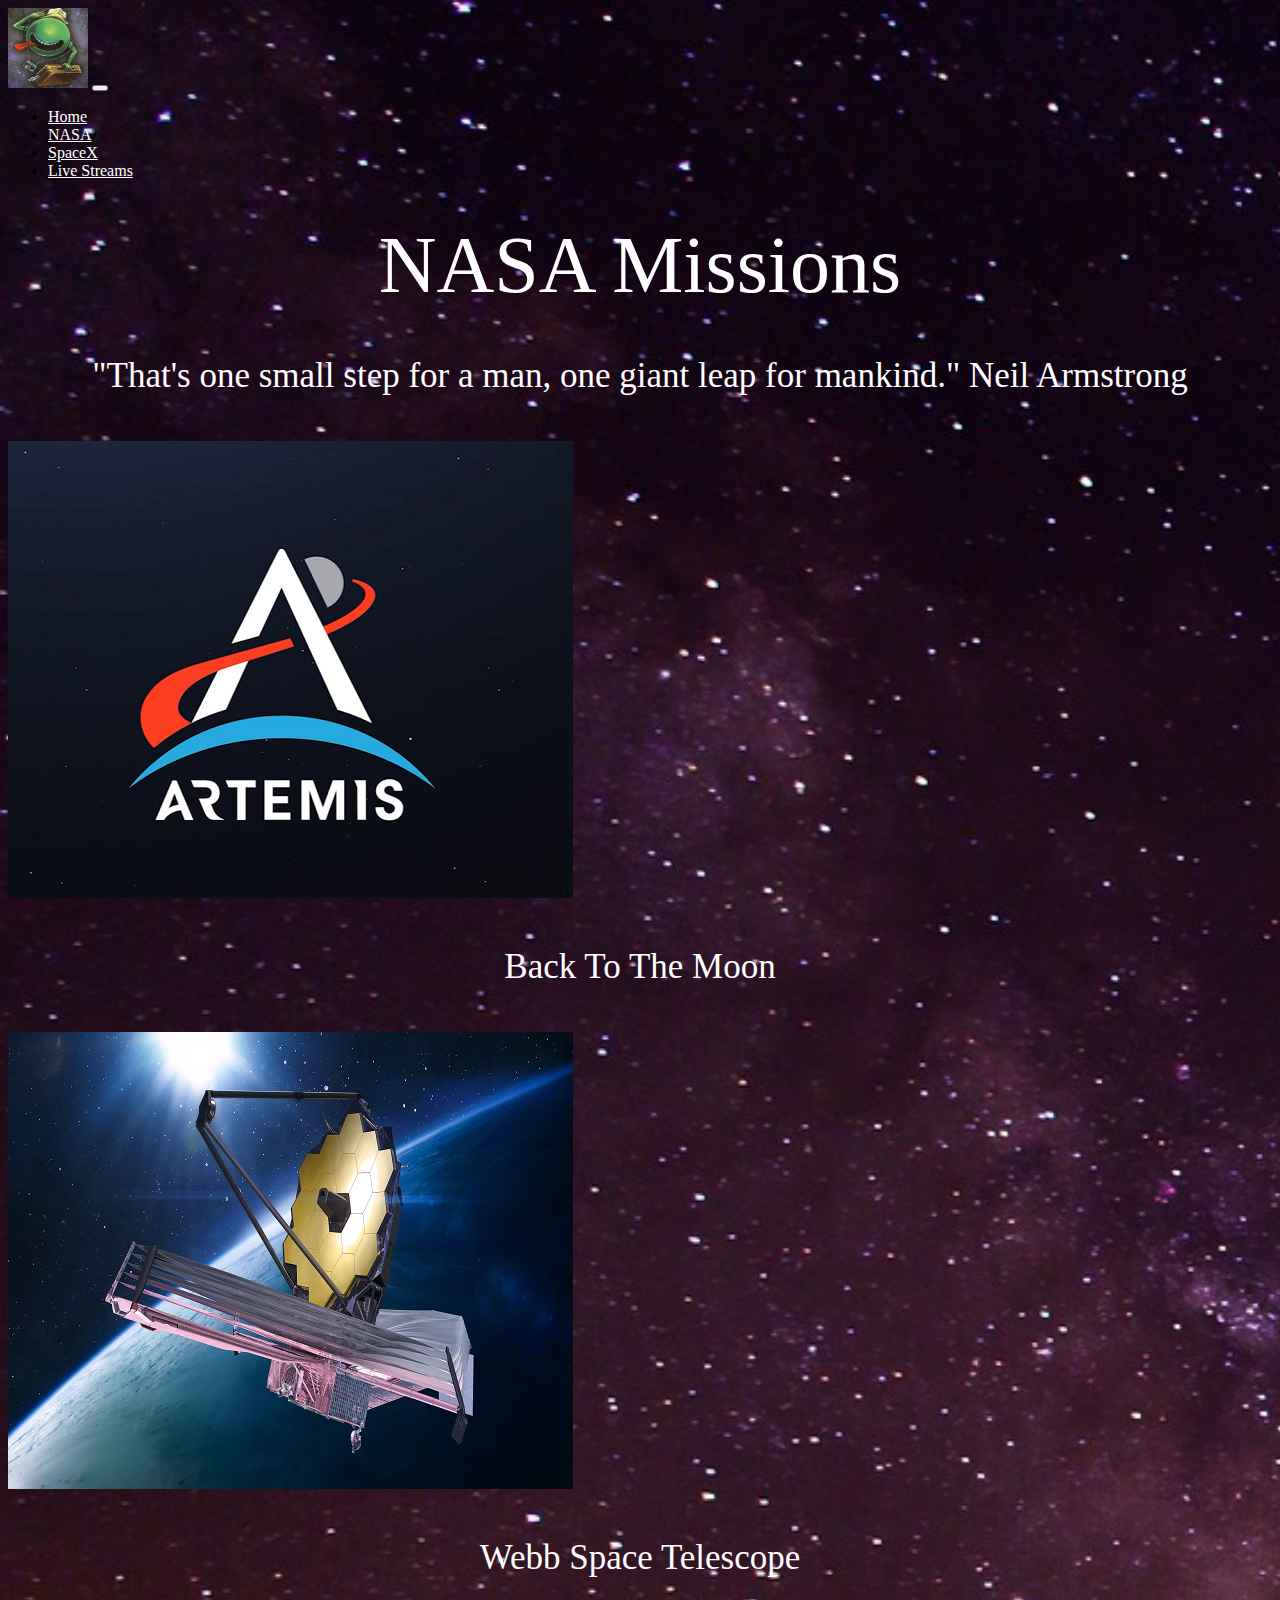
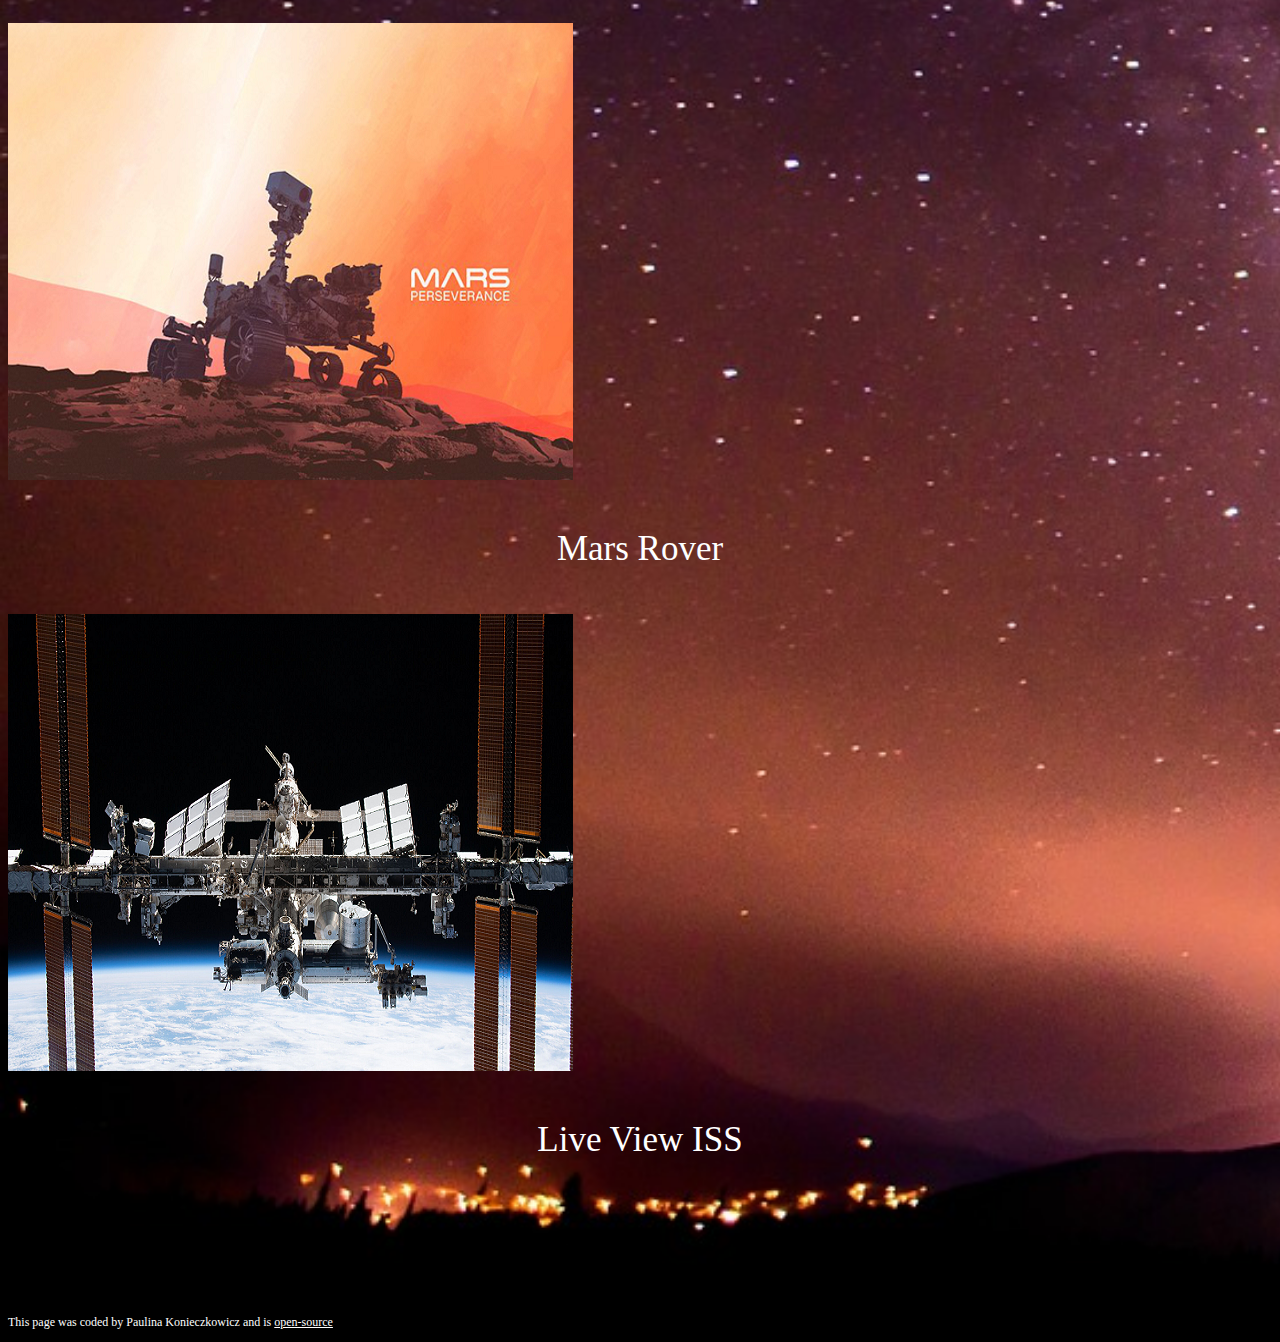
<file: nasa.html>
<!DOCTYPE html>
<html lang="en">
  <head>
    <meta charset="UTF-8" />
    <meta http-equiv="X-UA-Compatible" content="IE=edge" />
    <link
      href="https://cdn.jsdelivr.net/npm/bootstrap@5.2.2/dist/css/bootstrap.min.css"
      rel="stylesheet"
      integrity="sha384-Zenh87qX5JnK2Jl0vWa8Ck2rdkQ2Bzep5IDxbcnCeuOxjzrPF/et3URy9Bv1WTRi"
      crossorigin="anonymous"
    />
    <script
      src="https://cdn.jsdelivr.net/npm/bootstrap@5.2.2/dist/js/bootstrap.bundle.min.js"
      integrity="sha384-OERcA2EqjJCMA+/3y+gxIOqMEjwtxJY7qPCqsdltbNJuaOe923+mo//f6V8Qbsw3"
      crossorigin="anonymous"
    ></script>
    <link rel="preconnect" href="https://fonts.googleapis.com" />
    <link rel="preconnect" href="https://fonts.gstatic.com" crossorigin />
    <link
      href="https://fonts.googleapis.com/css2?family=Dosis:wght@600;700&display=swap"
      rel="stylesheet"
    />
    <meta name="viewport" content="width=device-width, initial-scale=1.0" />
    <link rel="stylesheet" href="style/galaxy.css" />
    <title>Document</title>
  </head>
  <body>
    <nav class="navbar navbar-dark navbar-expand-lg bg-premium">
      <div class="container-fluid">
        <a class="navbar-brand" href="/"
          ><img
            src="images/alien.png"
            width="80"
            height="80"
            title="Go to home page"
        /></a>
        <button
          class="navbar-toggler"
          type="button"
          data-bs-toggle="collapse"
          data-bs-target="#navbarNav"
          aria-controls="navbarNav"
          aria-expanded="false"
          aria-label="Toggle navigation"
        >
          <span class="navbar-toggler-icon"></span>
        </button>
        <div class="collapse navbar-collapse" id="navbarNav">
          <ul class="navbar-nav">
            <li class="nav-item">
              <a class="nav-link active" aria-current="page" href="/">Home</a>
            </li>
            <li class="nav-item">
              <a class="nav-link" href="/nasa.html">NASA</a>
            </li>
            <li class="nav-item">
              <a class="nav-link" href="https://www.spacex.com/" target="_blank"
                >SpaceX</a
              >
            </li>
            <li class="nav-item">
              <a class="nav-link" href="/stream.html">Live Streams</a>
            </li>
          </ul>
        </div>
      </div>
    </nav>
    <h1>NASA Missions</h1>
    <h2>
      "That's one small step for a man, one giant leap for mankind." Neil
      Armstrong
    </h2>
    <div class="container">
      <div class="row">
        <div class="col-md-4">
          <a href="https://www.nasa.gov/specials/artemis-i/" target="_blank"
            ><img
              src="images/artemis.png"
              class="img-fluid mt-4"
              title="Click me"
          /></a>
          <h3>Back To The Moon</h3>
        </div>
        <div class="col-md-4">
          <a href="https://webbtelescope.org/" target="_blank"
            ><img src="images/webb.png" class="img-fluid mt-4" title="Click me"
          /></a>
          <h3>Webb Space Telescope</h3>
        </div>
        <div class="col-md-4">
          <a href="https://mars.nasa.gov/mars2020/" target="_blank"
            ><img src="images/mars.png" class="img-fluid mt-4" title="Click me"
          /></a>
          <h3>Mars Rover</h3>
        </div>
        <div class="col-md-4">
          <a href="https://www.youtube.com/watch?v=86YLFOog4GM" target="_blank"
            ><img src="images/iss.png" class="img-fluid mt-4" title="Click me"
          /></a>
          <h3>Live View ISS</h3>
        </div>
      </div>
    </div>
    <footer>
      <div class="git text-center mt-5">
        <p>
          This page was coded by Paulina Konieczkowicz and is
          <a
            href="https://github.com/covicz/Space.git"
            target="_blank"
            title="GitHub"
            >open-source</a
          >
        </p>
      </div>
    </footer>
  </body>
</html>
</file>
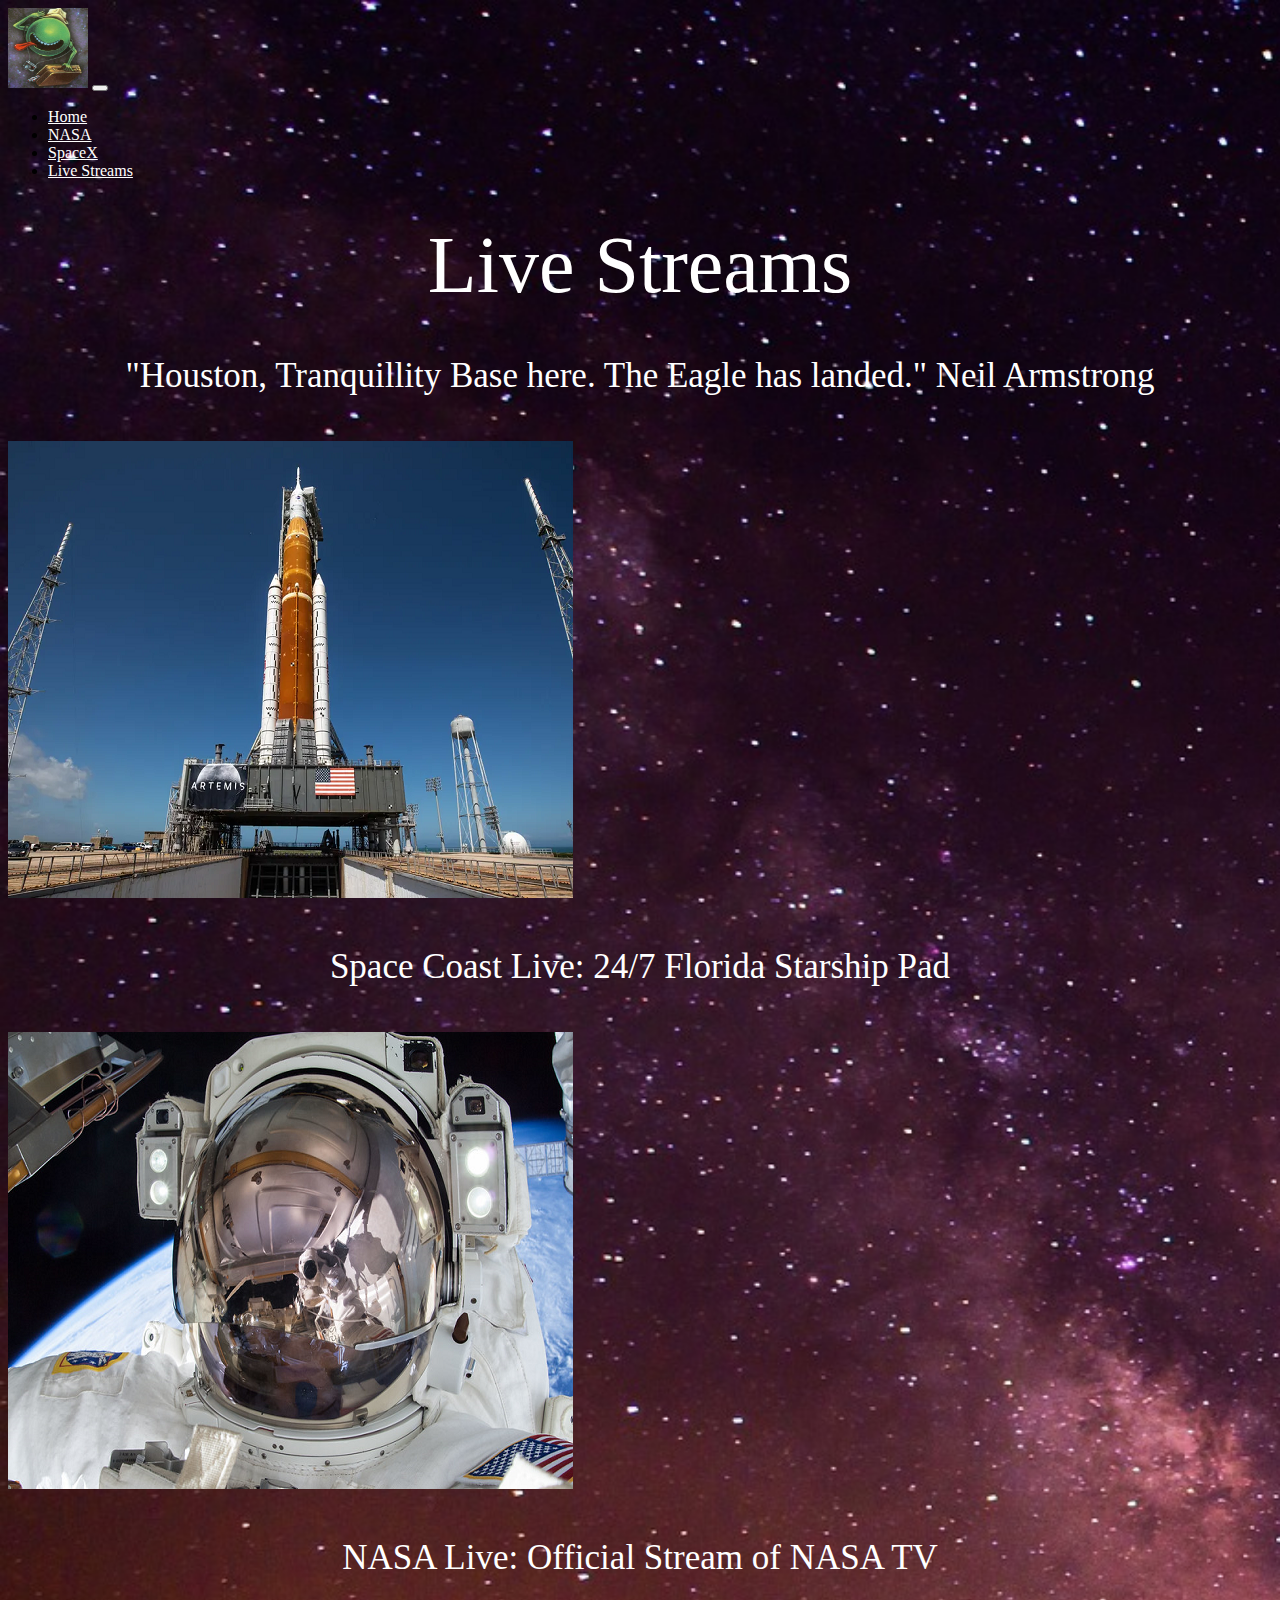
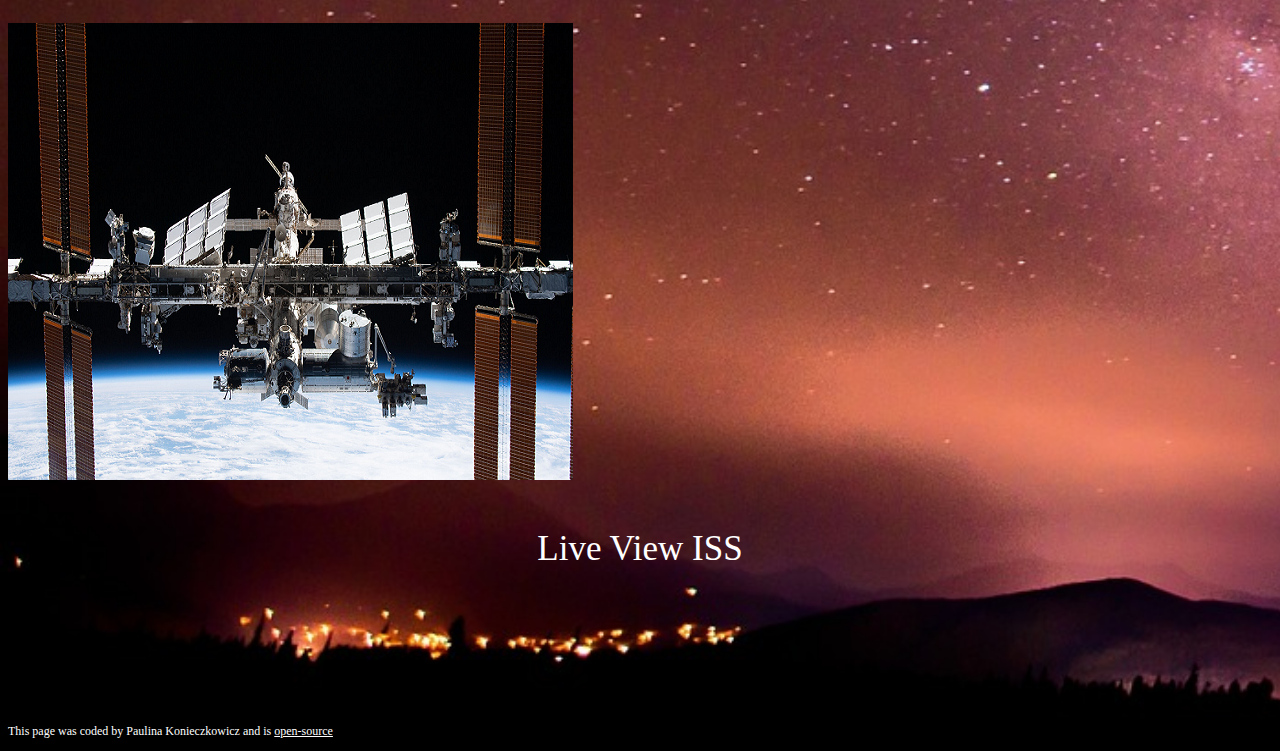
<file: stream.html>
<!DOCTYPE html>
<html lang="en">
  <head>
    <meta charset="UTF-8" />
    <meta http-equiv="X-UA-Compatible" content="IE=edge" />
    <link
      href="https://cdn.jsdelivr.net/npm/bootstrap@5.2.2/dist/css/bootstrap.min.css"
      rel="stylesheet"
      integrity="sha384-Zenh87qX5JnK2Jl0vWa8Ck2rdkQ2Bzep5IDxbcnCeuOxjzrPF/et3URy9Bv1WTRi"
      crossorigin="anonymous"
    />
    <script
      src="https://cdn.jsdelivr.net/npm/bootstrap@5.2.2/dist/js/bootstrap.bundle.min.js"
      integrity="sha384-OERcA2EqjJCMA+/3y+gxIOqMEjwtxJY7qPCqsdltbNJuaOe923+mo//f6V8Qbsw3"
      crossorigin="anonymous"
    ></script>
    <link rel="preconnect" href="https://fonts.googleapis.com" />
    <link rel="preconnect" href="https://fonts.gstatic.com" crossorigin />
    <link
      href="https://fonts.googleapis.com/css2?family=Dosis:wght@600;700&display=swap"
      rel="stylesheet"
    />
    <meta name="viewport" content="width=device-width, initial-scale=1.0" />
    <link rel="stylesheet" href="style/galaxy.css" />
    <title>Document</title>
  </head>
  <body>
    <nav class="navbar navbar-dark navbar-expand-lg bg-premium">
      <div class="container-fluid">
        <a class="navbar-brand" href="/"
          ><img
            src="images/alien.png"
            width="80"
            height="80"
            title="Go to home page"
        /></a>
        <button
          class="navbar-toggler"
          type="button"
          data-bs-toggle="collapse"
          data-bs-target="#navbarNav"
          aria-controls="navbarNav"
          aria-expanded="false"
          aria-label="Toggle navigation"
        >
          <span class="navbar-toggler-icon"></span>
        </button>
        <div class="collapse navbar-collapse" id="navbarNav">
          <ul class="navbar-nav">
            <li class="nav-item">
              <a class="nav-link active" aria-current="page" href="/">Home</a>
            </li>
            <li class="nav-item">
              <a class="nav-link" href="/nasa.html">NASA</a>
            </li>
            <li class="nav-item">
              <a class="nav-link" href="https://www.spacex.com/" target="_blank"
                >SpaceX</a
              >
            </li>
            <li class="nav-item">
              <a class="nav-link" href="/stream.html">Live Streams</a>
            </li>
          </ul>
        </div>
      </div>
    </nav>
    <h1>Live Streams</h1>
    <h2>
      "Houston, Tranquillity Base here. The Eagle has landed." Neil Armstrong
    </h2>
    <div class="container">
      <div class="row">
        <div class="col-md-4">
          <a href="https://www.youtube.com/watch?v=gnt2wZBg89g" target="_blank"
            ><img
              src="images/rocket.png"
              class="img-fluid mt-4"
              title="Click me"
          /></a>
          <h3>
            Space Coast Live: 24/7 Florida Starship Pad 
          </h3>
        </div>

        <div class="col-md-4">
          <a href="https://www.youtube.com/watch?v=21X5lGlDOfg" target="_blank"
            ><img
              src="images/nasatv.png"
              class="img-fluid mt-4"
              title="Click me"
          /></a>
          <h3>NASA Live: Official Stream of NASA TV</h3>
        </div>
        <div class="col-md-4">
          <a href="https://www.youtube.com/watch?v=86YLFOog4GM" target="_blank"
            ><img src="images/iss.png" class="img-fluid mt-4" title="Click me"
          /></a>
          <h3>Live View ISS</h3>
        </div>
      </div>
    </div>
    <footer>
      <div class="git text-center mt-5">
        <p>
          This page was coded by Paulina Konieczkowicz and is
          <a
            href="https://github.com/covicz/Space.git"
            target="_blank"
            title="GitHub"
            >open-source</a
          >
        </p>
      </div>
    </footer>
  </body>
</html>
</file>
<file: style/galaxy.css>
:root{--main-font-family:'Dosis, sans-serif';
}
body {
  background-size: cover;
  background-image: url("../images/sky.png");
}

h1
{
  font-family: var(--main-font-family);
  font-weight: 500;
  font-size: 80px;
  margin: 40px 0;
  text-align: center;
  color: white;
}
h2,h3{font-family: var(--main-font-family);
  font-weight: 500;
  font-size: 35px;
  margin: 45px 0;
  text-align: center;
  color: white;
}

img:hover {
  transform: scale(1.2);
  transition: 2s;
}

.nav-link {
  color: white;
}
.git,
.git a{
  margin-top: 155px;
  font-size: 12px;
  color: white;
}

@media(max-width: 576px){
  h1,h2,h3{font-size: 30px;}
  
}
</file>
